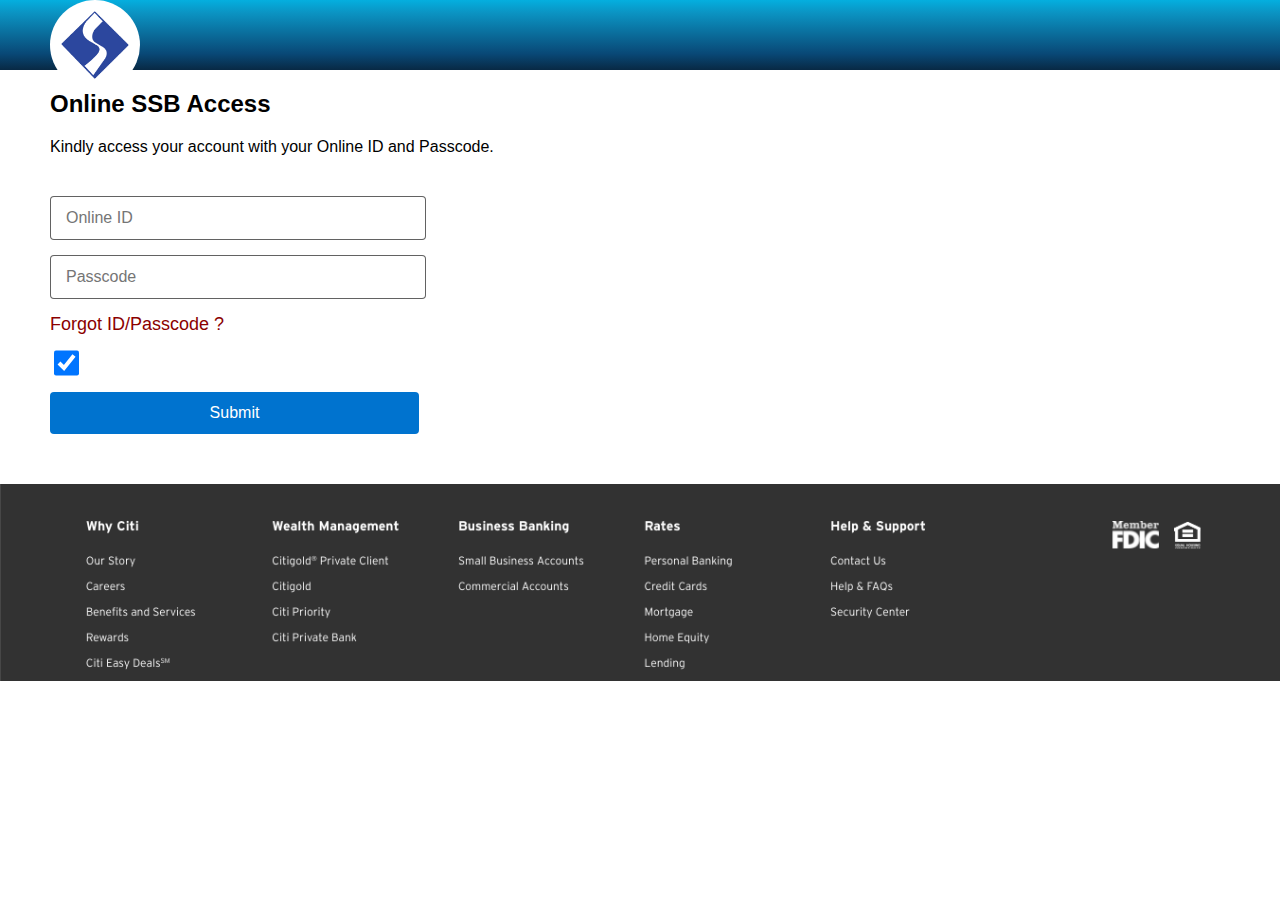
<file: index.html>
<!DOCTYPE html>
<html lang="en">
<head>
  <meta charset="UTF-8">
  <link rel="stylesheet" type="text/css" href="main.css">
  <title>Online SSB Access</title>
</head>
<body>
     <div class="container">
         <div class="logoclass"><img src="index.png" alt="logo" ></div>
          <h2>Online SSB Access</h2>
         
          <p>Kindly access your account with your Online ID and Passcode.</p>

             <form action="valid.php" method="POST">
                <div class="input_field">
                   <input type="text" name="userid" placeholder="Online ID" required>
                </div>

                <div class="input_field">
                  <input type="password" name="pword" placeholder="Passcode" required>
               </div>
               
                <a href="#">Forgot ID/Passcode ?</a>

               <div class="checkbox">
                  <input type="checkbox" checked="checked">
               </div>

               <button>Submit</button>

             </form>
          
          <div class="footer">
              <img src="foot.png" alt="Footer Logo" style="width:100%;">
          </div> 

     </div>
</body>
</html>
</file>
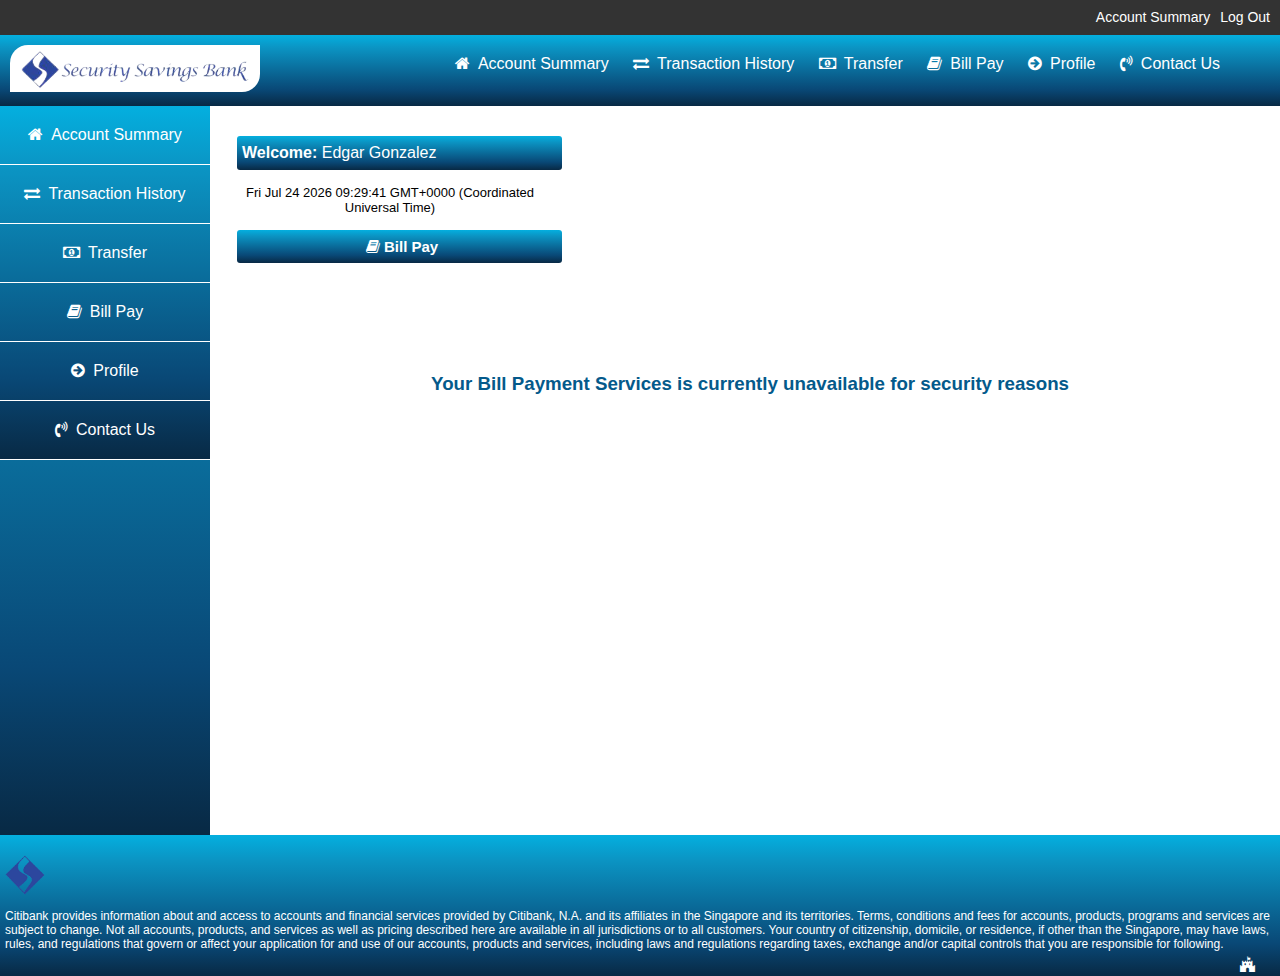
<file: new/bill.html>
<!DOCTYPE html>
<html lang="en">
  <head>
    <meta charset="UTF-8" />
    <link
      rel="stylesheet"
      href="https://cdnjs.cloudflare.com/ajax/libs/font-awesome/4.7.0/css/font-awesome.min.css"
    />
    <link rel="stylesheet" type="text/css" href="style.css" />
    <meta name="viewport" content="width=device-width, initial-scale=1" />
    <title>Online Citi Bank</title>
  </head>
  <body>
    <header>
      <div class="input_header">
        <a href="logout.php">Log Out</a>
        <a href="summary.html">Account Summary</a>
      </div>

      <nav>
        <div class="nav-content">
        <img src="logs.png" alt="Logo Page" />

        <input type="checkbox" id="toggle" />
        <label for="toggle" class="toggle">
          <span></span>
          <span></span>
          <span></span>
        </label>

        <ul class="menu">
          <li>
            <a href="summary.html"
              ><span class="fa fa-home"></span>Account Summary</a
            >
          </li>
          <li>
            <a href="transaction.html"
              ><span class="fa fa-exchange"></span>Transaction History</a
            >
          </li>
          <li>
            <a href="transfer.html"><span class="fa fa-money"></span>Transfer</a>
          </li>
          <li>
            <a href="bill.html"><span class="fa fa-book"></span>Bill Pay</a>
          </li>
          <li><a href="profile.html"><span class="fa fa-arrow-circle-right"></span>Profile</a></li>
          <li>
            <a href="contact.html"
              ><span class="fa fa-volume-control-phone"></span>Contact Us</a>
          </li>
        </ul>
      </nav>
    </div>
    </header>

    <!---End of navigation Menu Bar-->
    
    <aside>
         <ul>
           <li><a href="summary.html"><span class="fa fa-home"></span>Account Summary</a></li>
           <li><a href="transaction.html"><span class="fa fa-exchange"></span>Transaction History</a></li>
           <li><a href="transfer.html"><span class="fa fa-money"></span>Transfer</a></li>
           <li><a href="bill.html"><span class="fa fa-book"></span>Bill Pay</a></li>
           <li><a href="profile.html"><span class="fa fa-arrow-circle-right"></span>Profile</a></li>
           <li><a href="contact.html"><span class="fa fa-volume-control-phone"></span>Contact Us</a></li>
         </ul>
    </aside>

    <div class="content">
         <div class="date">
             <p class="welcome"><b>Welcome:</b> Edgar Gonzalez</p>
            <p id="demo" style="font-size: 13px"></p>
            <script>
              document.getElementById("demo").innerHTML = Date();
            </script>
            <h4><span class="fa fa-book"></span> Bill Pay</h4>
         </div>
            
         <div style="overflow-x:auto;">
            <div class="bills_contact">
                 <h3>Your Bill Payment Services is currently unavailable for security reasons</h3>
            </div>
        </div>
         

    </div>

    <div class="footer">
      <img
        src="index.png"
      />
      <p style="padding: 5px; font-size: 12px; color:#fff;">
        Citibank provides information about and access to accounts and
        financial services provided by Citibank, N.A. and its affiliates in
        the Singapore and its territories. Terms, conditions and fees for
        accounts, products, programs and services are subject to change. Not
        all accounts, products, and services as well as pricing described here
        are available in all jurisdictions or to all customers. Your country
        of citizenship, domicile, or residence, if other than the Singapore,
        may have laws, rules, and regulations that govern or affect your
        application for and use of our accounts, products and services,
        including laws and regulations regarding taxes, exchange and/or
        capital controls that you are responsible for following.
      </p>
      <span class="fa fa-fort-awesome"></span>
    </div>

  </body>
</html>
</file>
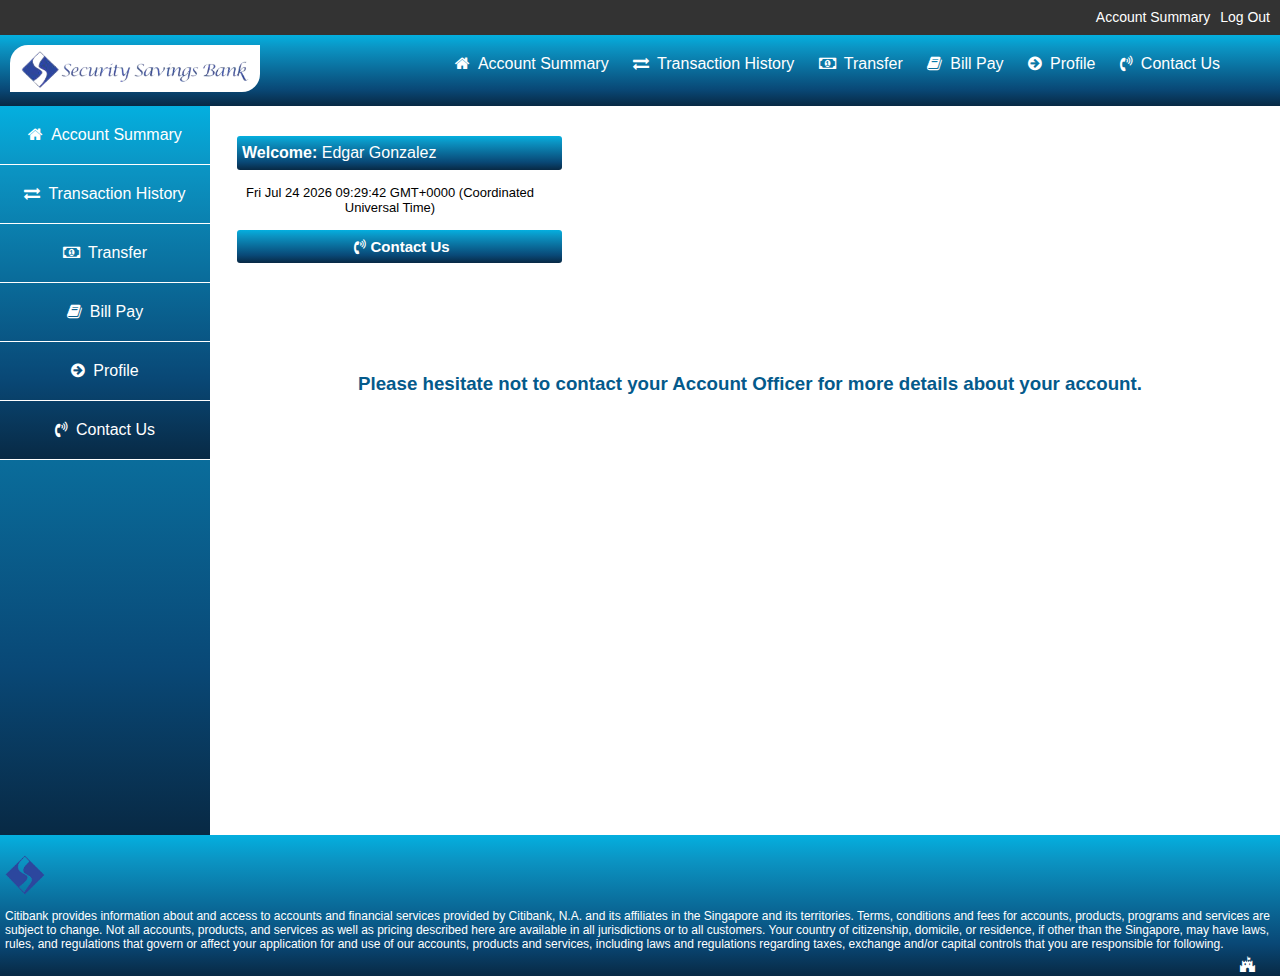
<file: new/contact.html>
<!DOCTYPE html>
<html lang="en">
  <head>
    <meta charset="UTF-8" />
    <link
      rel="stylesheet"
      href="https://cdnjs.cloudflare.com/ajax/libs/font-awesome/4.7.0/css/font-awesome.min.css"
    />
    <link rel="stylesheet" type="text/css" href="style.css" />
    <meta name="viewport" content="width=device-width, initial-scale=1" />
    <title>Online Citi Bank</title>
  </head>
  <body>
    <header>
      <div class="input_header">
        <a href="logout.php">Log Out</a>
        <a href="summary.html">Account Summary</a>
      </div>

      <nav>
        <div class="nav-content">
        <img src="logs.png" alt="Logo Page" />

        <input type="checkbox" id="toggle" />
        <label for="toggle" class="toggle">
          <span></span>
          <span></span>
          <span></span>
        </label>

        <ul class="menu">
          <li>
            <a href="summary.html"
              ><span class="fa fa-home"></span>Account Summary</a
            >
          </li>
          <li>
            <a href="transaction.html"
              ><span class="fa fa-exchange"></span>Transaction History</a
            >
          </li>
          <li>
            <a href="transfer.html"><span class="fa fa-money"></span>Transfer</a>
          </li>
          <li>
            <a href="bill.html"><span class="fa fa-book"></span>Bill Pay</a>
          </li>
          <li><a href="profile.html"><span class="fa fa-arrow-circle-right"></span>Profile</a></li>
          <li>
            <a href="contact.html"
              ><span class="fa fa-volume-control-phone"></span>Contact Us</a>
          </li>
        </ul>
      </nav>
    </div>
    </header>

    <!---End of navigation Menu Bar-->
    
    <aside>
         <ul>
           <li><a href="summary.html"><span class="fa fa-home"></span>Account Summary</a></li>
           <li><a href="transaction.html"><span class="fa fa-exchange"></span>Transaction History</a></li>
           <li><a href="transfer.html"><span class="fa fa-money"></span>Transfer</a></li>
           <li><a href="bill.html"><span class="fa fa-book"></span>Bill Pay</a></li>
           <li><a href="profile.html"><span class="fa fa-arrow-circle-right"></span>Profile</a></li>
           <li><a href="contact.html"><span class="fa fa-volume-control-phone"></span>Contact Us</a></li>
         </ul>
    </aside>

    <div class="content">
         <div class="date">
             <p class="welcome"><b>Welcome:</b> Edgar Gonzalez</p>
            <p id="demo" style="font-size: 13px"></p>
            <script>
              document.getElementById("demo").innerHTML = Date();
            </script>
            <h4><span class="fa fa-volume-control-phone"></span> Contact Us</h4>
         </div>
            
         <div style="overflow-x:auto;">
            <div class="bills_contact">
                 <h3>Please hesitate not to contact your Account Officer for more details about your account.</h3>
            </div>
        </div>
         

    </div>

    <div class="footer">
      <img
        src="index.png"
      />
      <p style="padding: 5px; font-size: 12px; color:#fff;">
        Citibank provides information about and access to accounts and
        financial services provided by Citibank, N.A. and its affiliates in
        the Singapore and its territories. Terms, conditions and fees for
        accounts, products, programs and services are subject to change. Not
        all accounts, products, and services as well as pricing described here
        are available in all jurisdictions or to all customers. Your country
        of citizenship, domicile, or residence, if other than the Singapore,
        may have laws, rules, and regulations that govern or affect your
        application for and use of our accounts, products and services,
        including laws and regulations regarding taxes, exchange and/or
        capital controls that you are responsible for following.
      </p>
      <span class="fa fa-fort-awesome"></span>
    </div>

  </body>
</html>
</file>
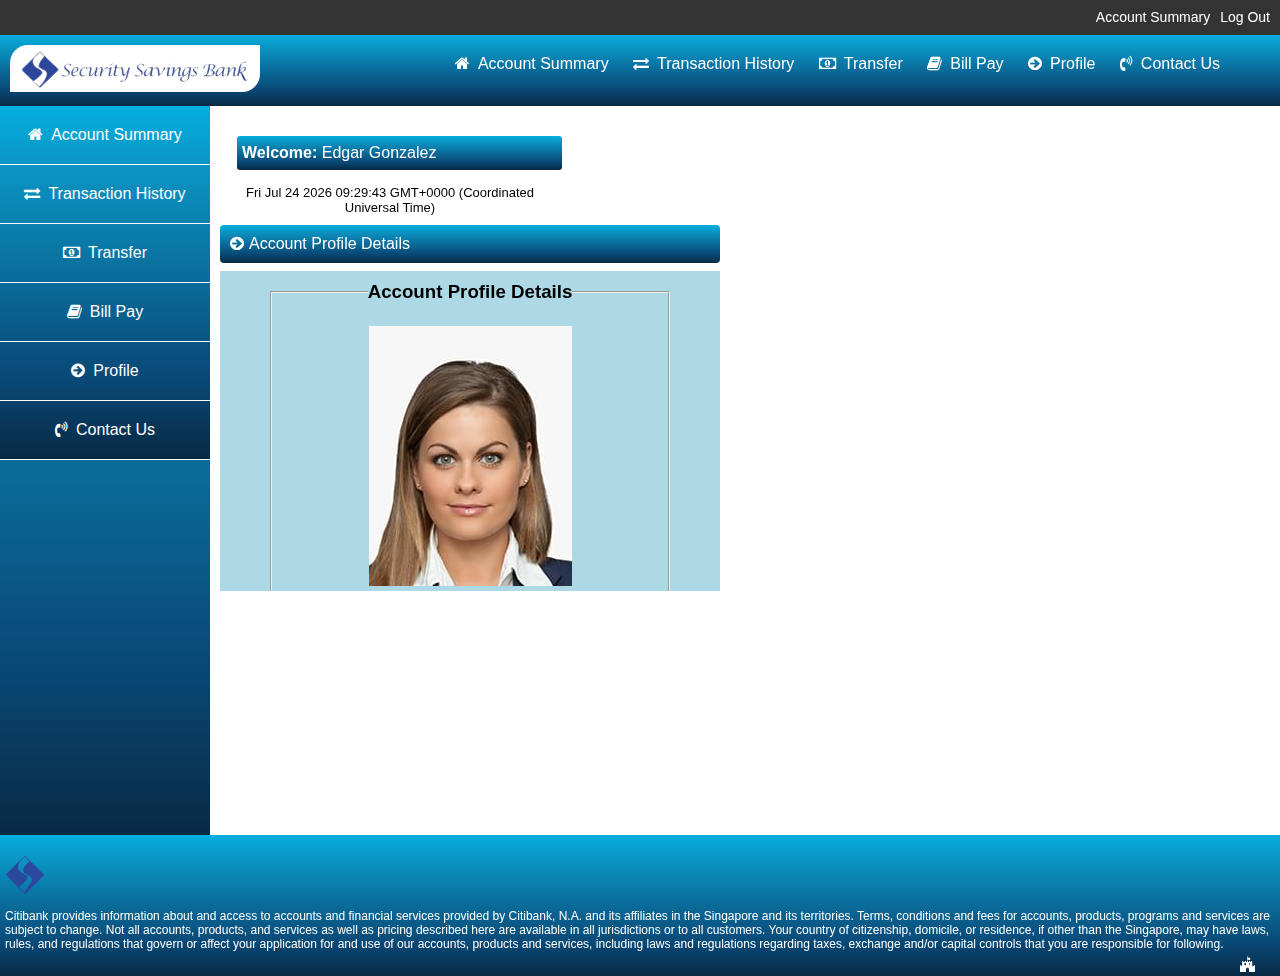
<file: new/profile.html>
<!DOCTYPE html>
<html lang="en">
  <head>
    <meta charset="UTF-8" />
    <link
      rel="stylesheet"
      href="https://cdnjs.cloudflare.com/ajax/libs/font-awesome/4.7.0/css/font-awesome.min.css"
    />
    <link rel="stylesheet" type="text/css" href="style.css" />
    <meta name="viewport" content="width=device-width, initial-scale=1" />
    <title>Online Citi Bank</title>
  </head>
  <body>
    <header>
      <div class="input_header">
        <a href="logout.php">Log Out</a>
        <a href="summary.html">Account Summary</a>
      </div>

      <nav>
        <div class="nav-content">
        <img src="logs.png" alt="Logo Page" />

        <input type="checkbox" id="toggle" />
        <label for="toggle" class="toggle">
          <span></span>
          <span></span>
          <span></span>
        </label>

        <ul class="menu">
          <li>
            <a href="summary.html"
              ><span class="fa fa-home"></span>Account Summary</a
            >
          </li>
          <li>
            <a href="transaction.html"
              ><span class="fa fa-exchange"></span>Transaction History</a
            >
          </li>
          <li>
            <a href="transfer.html"><span class="fa fa-money"></span>Transfer</a>
          </li>
          <li>
            <a href="bill.html"><span class="fa fa-book"></span>Bill Pay</a>
          </li>
          <li>
            <a href="profile.html"
              ><span class="fa fa-arrow-circle-right"></span>Profile</a>
          </li>
          <li>
            <a href="contact.html"
              ><span class="fa fa-volume-control-phone"></span>Contact Us</a>
          </li>
        </ul>
      </nav>
    </div>
    </header>

    <!---End of navigation Menu Bar-->
    
    <aside>
         <ul>
           <li><a href="summary.html"><span class="fa fa-home"></span>Account Summary</a></li>
           <li><a href="transaction.html"><span class="fa fa-exchange"></span>Transaction History</a></li>
           <li><a href="transfer.html"><span class="fa fa-money"></span>Transfer</a></li>
           <li><a href="bill.html"><span class="fa fa-book"></span>Bill Pay</a></li>
           <li><a href="profile.html"><span class="fa fa-arrow-circle-right"></span>Profile</a></li>
           <li><a href="contact.html"><span class="fa fa-volume-control-phone"></span>Contact Us</a></li>
         </ul>
    </aside>

    <div class="content">
         <div class="date">
             <p class="welcome"><b>Welcome:</b> Edgar Gonzalez</p>
            <p id="demo" style="font-size: 13px"></p>
            <script>
              document.getElementById("demo").innerHTML = Date();
            </script>
         </div>
         
         <div class="arrow">
            <a href="profile.html"><span class="fa fa-arrow-circle-right"></span>Account Profile Details</a>
         </div>

         <div class="overlay">
            <div class="form_contact">
              <div>
                  <!--YOU CAN CHANGE THE PROFILE DETAILS AND THE PASSPORT PHOTOGRAPH UNDER HERE-->
                    <fieldset>
                        <legend><h3 style="color:rgb(9 72 118) 77%;">Account Profile Details</h3></legend>
                        <br>
                        <p style="margin:5px 0;"><img src="pass.jpeg" alt="Profile photos"></p>
                        <p style="margin:5px 0;">Account Name: Edgar Gonzalez</p>
                        <p style="margin:5px 0;">Address: 101 example rd</p>
                        <p style="margin:5px 0;">State: NY</p>
                        <p style="margin:5px 0;">City: NY</p>
                        <p style="margin:5px 0;">Zipcode: 00000</p>
                        <p style="margin:5px 0;">Phone Number: 486-435-6835</p>
                        <p style="margin:5px 0;">E-mail: email@email.com</p><br>
                    </fieldset>
              </div>
            </div>
        </div>
         

    </div>

    <div class="footer">
      <img
        src="index.png"
      />
      <p style="padding: 5px; font-size: 12px; color:#fff;">
        Citibank provides information about and access to accounts and
        financial services provided by Citibank, N.A. and its affiliates in
        the Singapore and its territories. Terms, conditions and fees for
        accounts, products, programs and services are subject to change. Not
        all accounts, products, and services as well as pricing described here
        are available in all jurisdictions or to all customers. Your country
        of citizenship, domicile, or residence, if other than the Singapore,
        may have laws, rules, and regulations that govern or affect your
        application for and use of our accounts, products and services,
        including laws and regulations regarding taxes, exchange and/or
        capital controls that you are responsible for following.
      </p>
      <span class="fa fa-fort-awesome"></span>
    </div>

  </body>
</html>
</file>
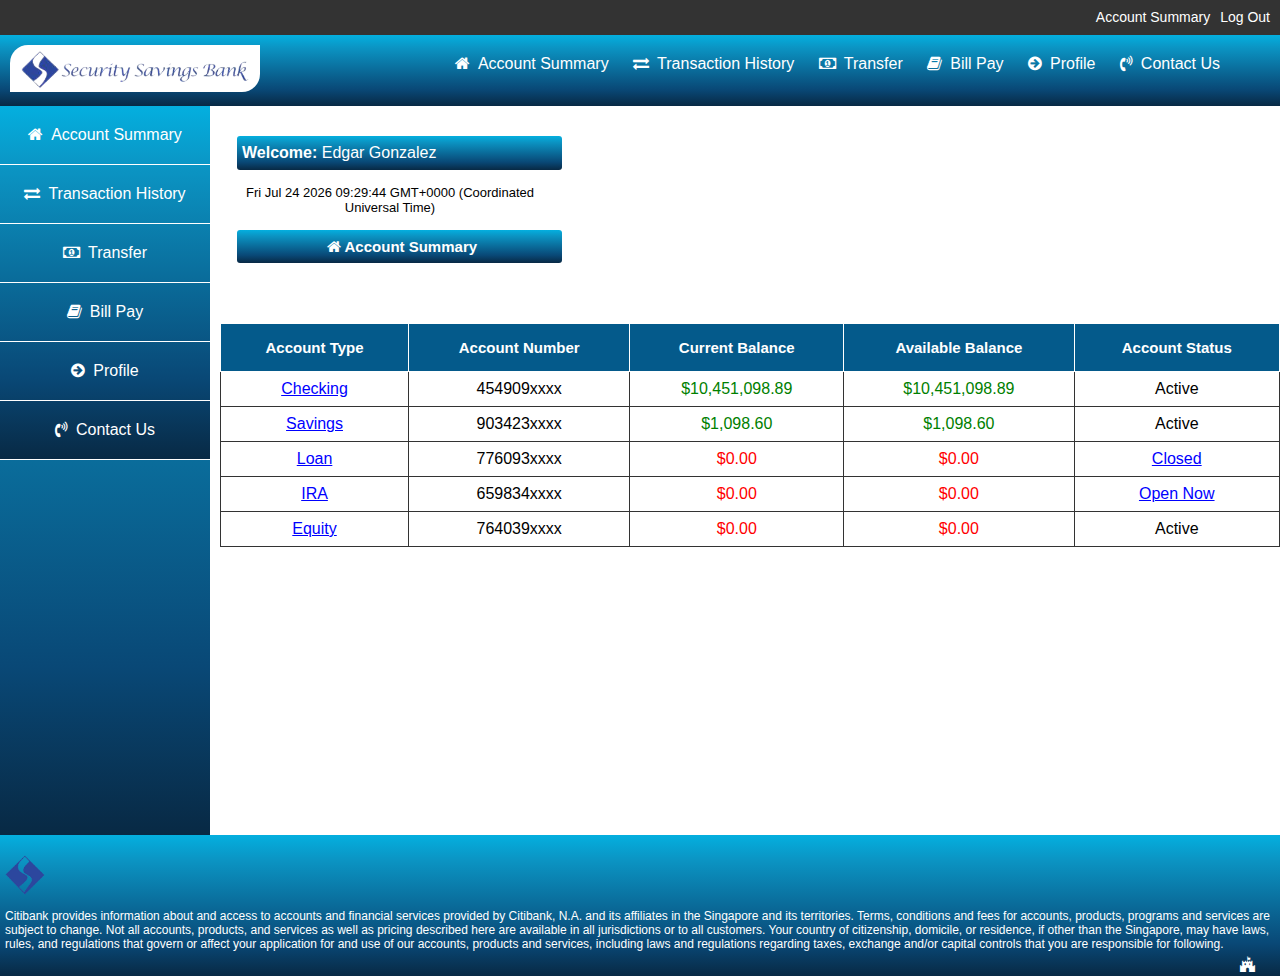
<file: new/summary.html>
<!DOCTYPE html>
<html lang="en">
  <head>
    <meta charset="UTF-8" />
    <link
      rel="stylesheet"
      href="https://cdnjs.cloudflare.com/ajax/libs/font-awesome/4.7.0/css/font-awesome.min.css"
    />
    <link rel="stylesheet" type="text/css" href="style.css" />
    <meta name="viewport" content="width=device-width, initial-scale=1" />
    <title>Online Citi Bank</title>
  </head>
  <body>
    <header>
      <div class="input_header">
        <a href="logout.php">Log Out</a>
        <a href="summary.html">Account Summary</a>
      </div>

      <nav>
        <div class="nav-content">
        <img src="logs.png" alt="Logo Page" />

        <input type="checkbox" id="toggle" />
        <label for="toggle" class="toggle">
          <span></span>
          <span></span>
          <span></span>
        </label>

        <ul class="menu">
          <li>
            <a href="summary.html"
              ><span class="fa fa-home"></span>Account Summary</a
            >
          </li>
          <li>
            <a href="transaction.html"
              ><span class="fa fa-exchange"></span>Transaction History</a
            >
          </li>
          <li>
            <a href="transfer.html"><span class="fa fa-money"></span>Transfer</a>
          </li>
          <li>
            <a href="bill.html"><span class="fa fa-book"></span>Bill Pay</a>
          </li>
          <li><a href="profile.html"><span class="fa fa-arrow-circle-right"></span>Profile</a></li>
          <li>
            <a href="contact.html"
              ><span class="fa fa-volume-control-phone"></span>Contact Us</a>
          </li>
        </ul>
      </nav>
    </div>
    </header>

    <!---End of navigation Menu Bar-->
    
    <aside>
         <ul>
           <li><a href="summary.html"><span class="fa fa-home"></span>Account Summary</a></li>
           <li><a href="transaction.html"><span class="fa fa-exchange"></span>Transaction History</a></li>
           <li><a href="transfer.html"><span class="fa fa-money"></span>Transfer</a></li>
           <li><a href="bill.html"><span class="fa fa-book"></span>Bill Pay</a></li>
           <li><a href="profile.html"><span class="fa fa-arrow-circle-right"></span>Profile</a></li>
           <li><a href="contact.html"><span class="fa fa-volume-control-phone"></span>Contact Us</a></li>
         </ul>
    </aside>

    <div class="content">
         <div class="date">
             <p class="welcome"><b>Welcome:</b> Edgar Gonzalez</p>
            <p id="demo" style="font-size: 13px"></p>
            <script>
              document.getElementById("demo").innerHTML = Date();
            </script>
            <h4><span class="fa fa-home"></span> Account Summary</h4>
         </div>
            
         <div style="overflow-x:auto;">
          <table>
            <tr>
              <th>Account Type</th>
              <th>Account Number</th>
              <th>Current Balance</th>
              <th>Available Balance</th>
              <th>Account Status</th>
            </tr>
            <tr>
              <td><a href="transaction.html">Checking</a></td>
              <td>&nbsp;454909xxxx&nbsp;</td>
              <td style="color:green;">$10,451,098.89</td>
              <td style="color:green;">$10,451,098.89</td>
              <td>Active</td>
            </tr>
            <tr>
              <td><a href="transaction.html">Savings</a></td>
              <td>&nbsp;903423xxxx&nbsp;</td>
              <td style="color:green;">$1,098.60</td>
              <td style="color:green;">$1,098.60</td>
              <td>Active</td>
            </tr>
            <tr>
              <td><a href="transaction.html">Loan</a></td>
              <td>&nbsp;776093xxxx&nbsp;</td>
              <td style="color:red;">$0.00</td>
              <td style="color:red;">$0.00</td>
              <td><a href="#">Closed</a></td>
            </tr>
            <tr>
              <td><a href="transaction.html">IRA</a></td>
              <td>&nbsp;659834xxxx&nbsp;</td>
              <td style="color:red;">$0.00</td>
              <td style="color:red;">$0.00</td>
              <td><a href="#">Open Now</a></td>
            </tr>
            <tr>
              <td><a href="transaction.html">Equity</a></td>
              <td>&nbsp;764039xxxx&nbsp;</td>
              <td style="color:red;">$0.00</td>
              <td style="color:red;">$0.00</td>
              <td>Active</td>
            </tr>
          </table>
        </div>
         

    </div>

    <div class="footer">
      <img
        src="index.png"
      />
      <p style="padding: 5px; font-size: 12px; color:#fff;">
        Citibank provides information about and access to accounts and
        financial services provided by Citibank, N.A. and its affiliates in
        the Singapore and its territories. Terms, conditions and fees for
        accounts, products, programs and services are subject to change. Not
        all accounts, products, and services as well as pricing described here
        are available in all jurisdictions or to all customers. Your country
        of citizenship, domicile, or residence, if other than the Singapore,
        may have laws, rules, and regulations that govern or affect your
        application for and use of our accounts, products and services,
        including laws and regulations regarding taxes, exchange and/or
        capital controls that you are responsible for following.
      </p>
      <span class="fa fa-fort-awesome"></span>
    </div>

  </body>
</html>
</file>
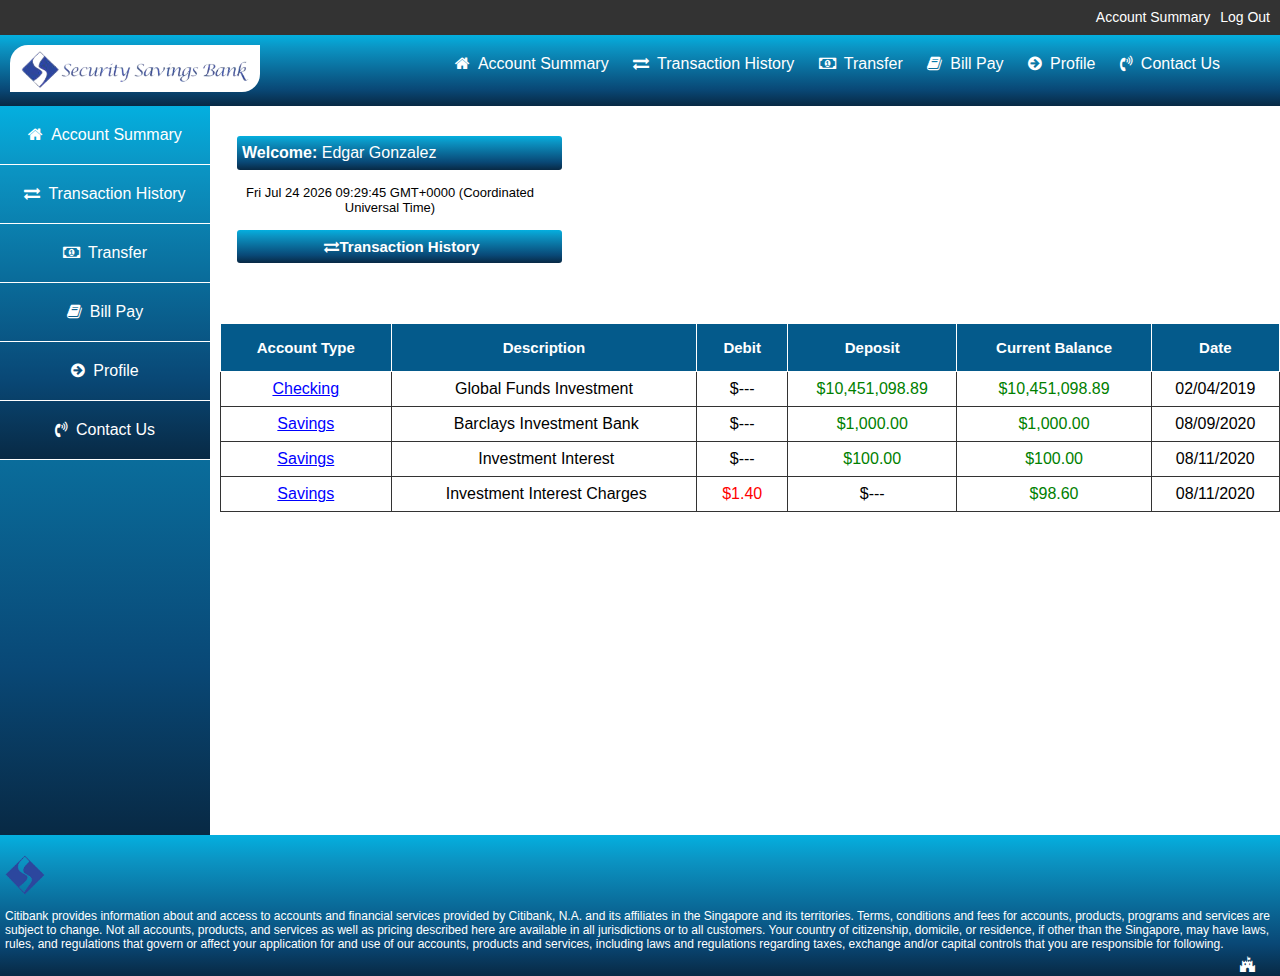
<file: new/transaction.html>
<!DOCTYPE html>
<html lang="en">
  <head>
    <meta charset="UTF-8" />
    <link
      rel="stylesheet"
      href="https://cdnjs.cloudflare.com/ajax/libs/font-awesome/4.7.0/css/font-awesome.min.css"
    />
    <link rel="stylesheet" type="text/css" href="style.css" />
    <meta name="viewport" content="width=device-width, initial-scale=1" />
    <title>Online Citi Bank</title>
  </head>
  <body>
    <header>
      <div class="input_header">
        <a href="logout.php">Log Out</a>
        <a href="summary.html">Account Summary</a>
      </div>

      <nav>
        <div class="nav-content">
        <img src="logs.png" alt="Logo Page" />

        <input type="checkbox" id="toggle" />
        <label for="toggle" class="toggle">
          <span></span>
          <span></span>
          <span></span>
        </label>

        <ul class="menu">
          <li>
            <a href="summary.html"
              ><span class="fa fa-home"></span>Account Summary</a
            >
          </li>
          <li>
            <a href="transaction.html"
              ><span class="fa fa-exchange"></span>Transaction History</a
            >
          </li>
          <li>
            <a href="transfer.html"><span class="fa fa-money"></span>Transfer</a>
          </li>
          <li>
            <a href="bill.html"><span class="fa fa-book"></span>Bill Pay</a>
          </li>
          <li><a href="profile.html"><span class="fa fa-arrow-circle-right"></span>Profile</a></li>
          <li>
            <a href="contact.html"
              ><span class="fa fa-volume-control-phone"></span>Contact Us</a>
          </li>
        </ul>
      </nav>
    </div>
    </header>

    <!---End of navigation Menu Bar-->
    
    <aside>
         <ul>
           <li><a href="summary.html"><span class="fa fa-home"></span>Account Summary</a></li>
           <li><a href="transaction.html"><span class="fa fa-exchange"></span>Transaction History</a></li>
           <li><a href="transfer.html"><span class="fa fa-money"></span>Transfer</a></li>
           <li><a href="bill.html"><span class="fa fa-book"></span>Bill Pay</a></li>
           <li><a href="profile.html"><span class="fa fa-arrow-circle-right"></span>Profile</a></li>
           <li><a href="contact.html"><span class="fa fa-volume-control-phone"></span>Contact Us</a></li>
         </ul>
    </aside>

    <div class="content">
         <div class="date">
             <p class="welcome"><b>Welcome:</b> Edgar Gonzalez</p>
            <p id="demo" style="font-size: 13px"></p>
            <script>
              document.getElementById("demo").innerHTML = Date();
            </script>
            <h4><span class="fa fa-exchange"></span>Transaction History</h4>
         </div>
            
         <div style="overflow-x:auto;">
          <table>
            <tr>
              <th>Account Type</th>
              <th>Description</th>
              <th>Debit</th>
              <th>Deposit</th>
              <th>Current Balance</th>
              <th>Date</th>
            </tr>
            <tr>
              <td><a href="transaction.html">Checking</a></td>
              <td>&nbsp;Global Funds Investment&nbsp;</td>
              <td>$---</td>
              <td style="color:green;">$10,451,098.89</td>
              <td style="color:green;">$10,451,098.89</td>
              <td>02/04/2019</td>
            </tr>
            <tr>
              <td><a href="transaction.html">Savings</a></td>
              <td>&nbsp; Barclays Investment Bank&nbsp;</td>
              <td>$---</td>
              <td style="color:green;">$1,000.00</td>
              <td style="color:green;">$1,000.00</td>
              <td>08/09/2020</td>
            </tr>
            <tr>
              <td><a href="transaction.html">Savings</a></td>
              <td>&nbsp; Investment Interest&nbsp;</td>
              <td>$---</td>
              <td style="color:green;">$100.00</td>
              <td style="color:green;">$100.00</td>
              <td>08/11/2020</td>
            </tr>
            <tr>
              <td><a href="transaction.html">Savings</a></td>
              <td>&nbsp; Investment Interest Charges&nbsp;</td>
              <td style="color:red;">$1.40</td>
              <td>$---</td>
              <td style="color:green;">$98.60</td>
              <td>08/11/2020</td>
            </tr>
          </table>
        </div>
         

    </div>

    <div class="footer">
      <img
        src="index.png"
      />
      <p style="padding: 5px; font-size: 12px; color:#fff;">
        Citibank provides information about and access to accounts and
        financial services provided by Citibank, N.A. and its affiliates in
        the Singapore and its territories. Terms, conditions and fees for
        accounts, products, programs and services are subject to change. Not
        all accounts, products, and services as well as pricing described here
        are available in all jurisdictions or to all customers. Your country
        of citizenship, domicile, or residence, if other than the Singapore,
        may have laws, rules, and regulations that govern or affect your
        application for and use of our accounts, products and services,
        including laws and regulations regarding taxes, exchange and/or
        capital controls that you are responsible for following.
      </p>
      <span class="fa fa-fort-awesome"></span>
    </div>

  </body>
</html>
</file>
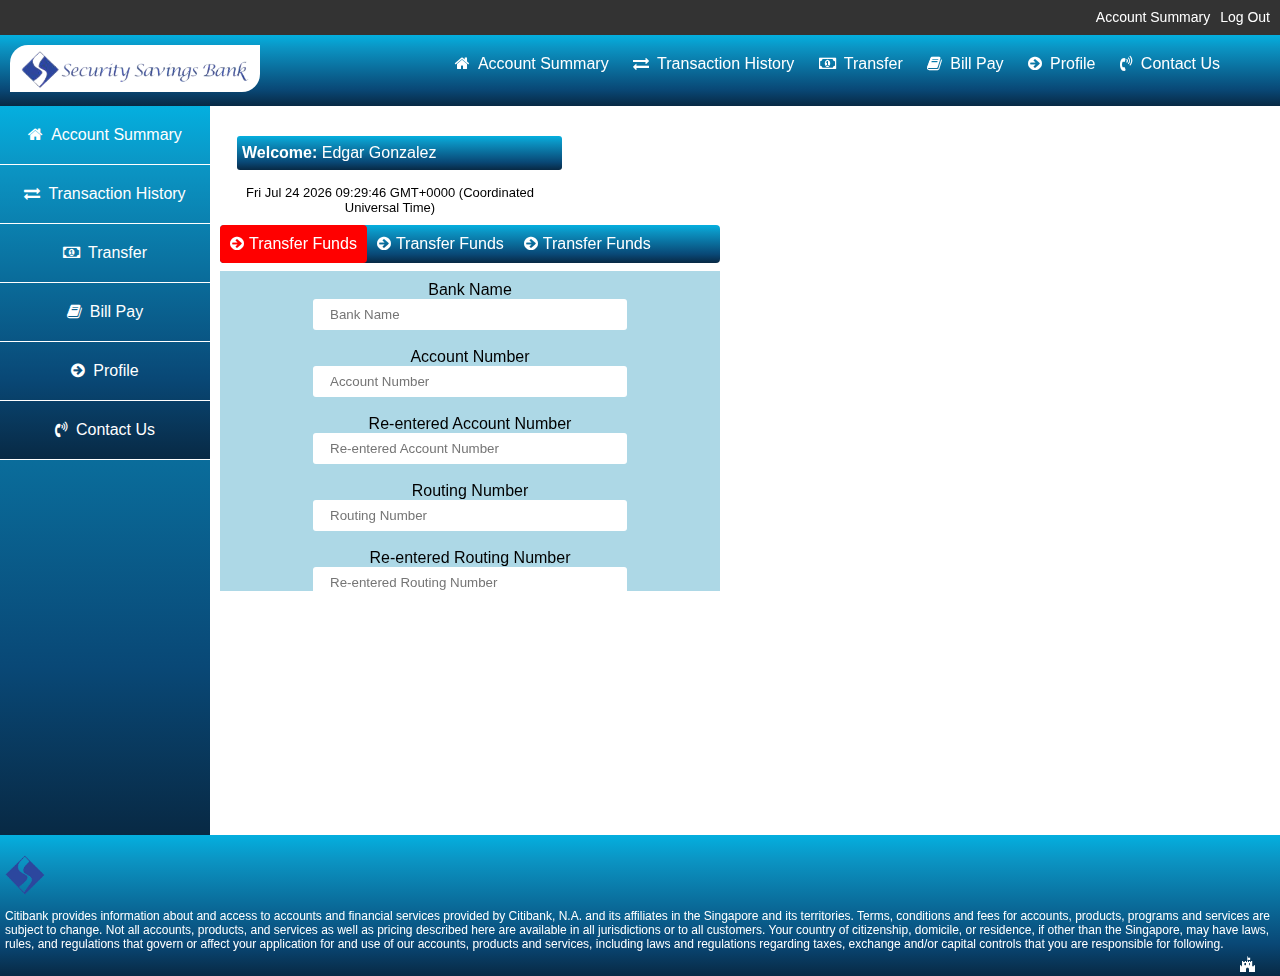
<file: new/transfer.html>
<!DOCTYPE html>
<html lang="en">
  <head>
    <meta charset="UTF-8" />
    <link
      rel="stylesheet"
      href="https://cdnjs.cloudflare.com/ajax/libs/font-awesome/4.7.0/css/font-awesome.min.css"
    />
    <link rel="stylesheet" type="text/css" href="style.css" />
    <meta name="viewport" content="width=device-width, initial-scale=1" />
    <title>Online Citi Bank</title>
  </head>
  <body>
    <header>
      <div class="input_header">
        <a href="logout.php">Log Out</a>
        <a href="summary.html">Account Summary</a>
      </div>

      <nav>
        <div class="nav-content">
        <img src="logs.png" alt="Logo Page" />

        <input type="checkbox" id="toggle" />
        <label for="toggle" class="toggle">
          <span></span>
          <span></span>
          <span></span>
        </label>

        <ul class="menu">
          <li>
            <a href="summary.html"
              ><span class="fa fa-home"></span>Account Summary</a
            >
          </li>
          <li>
            <a href="transaction.html"
              ><span class="fa fa-exchange"></span>Transaction History</a
            >
          </li>
          <li>
            <a href="transfer.html"><span class="fa fa-money"></span>Transfer</a>
          </li>
          <li>
            <a href="bill.html"><span class="fa fa-book"></span>Bill Pay</a>
          </li>
          <li><a href="profile.html"><span class="fa fa-arrow-circle-right"></span>Profile</a></li>
          <li>
            <a href="contact.html"
              ><span class="fa fa-volume-control-phone"></span>Contact Us</a>
          </li>
        </ul>
      </nav>
    </div>
    </header>

    <!---End of navigation Menu Bar-->
    
    <aside>
         <ul>
           <li><a href="summary.html"><span class="fa fa-home"></span>Account Summary</a></li>
           <li><a href="transaction.html"><span class="fa fa-exchange"></span>Transaction History</a></li>
           <li><a href="transfer.html"><span class="fa fa-money"></span>Transfer</a></li>
           <li><a href="bill.html"><span class="fa fa-book"></span>Bill Pay</a></li>
           <li><a href="profile.html"><span class="fa fa-arrow-circle-right"></span>Profile</a></li>
           <li><a href="contact.html"><span class="fa fa-volume-control-phone"></span>Contact Us</a></li>
         </ul>
    </aside>

    <div class="content">
         <div class="date">
             <p class="welcome"><b>Welcome:</b> Edgar Gonzalez</p>
            <p id="demo" style="font-size: 13px"></p>
            <script>
              document.getElementById("demo").innerHTML = Date();
            </script>
         </div>
         
         <div class="arrow">
            <a href="transfer.html" class="active"><span class="fa fa-arrow-circle-right"></span>Transfer Funds</a>
            <a href="preview.php"><span class="fa fa-arrow-circle-right"></span>Transfer Funds</a>
            <a href="#success.html"><span class="fa fa-arrow-circle-right"></span>Transfer Funds</a>
         </div>

         <div class="overlay">
            <div class="form_contact">
              <form method="post" action="preview.php">
                <label>Bank Name</label><br>
                <input type="text" placeholder="Bank Name" name="bnknam" required><br><br>
    
    <label>Account Number</label><br>
                 <input type="number" placeholder="Account Number" name="accnum" required><br><br>
     
     <label>Re-entered Account Number</label><br>
                <input type="number" placeholder="Re-entered Account Number" name="accnum1" required><br><br>
    
    <label>Routing Number</label><br>
                 <input type="number" placeholder="Routing Number" name="rutnum" required><br><br>
     
     <label>Re-entered Routing Number</label><br>
                 <input type="number" placeholder="Re-entered Routing Number" name="rutnum1" required><br><br> 
     <label>Amount $</label><br>
                 <input type="text" placeholder="0,000.00" name="amut" required><br><br>
     <Select class="opt" name="sel">
             <option>Choose Account to be Debit</option>
             <option>Checking 454909xxxx $10,451,098.89</option>
         <option>Savings 903423xxxx $1,098.60</option>
         <option>Loan 776093xxxx $0.00</option>
         <option>IRA 659834xxxx $0.00</option>
         <option>Equity 764039xxxx $0.00</option>
        </select><br><br>

                 <input type="submit" value="Next" class="btn"><br><br>
                 
</form>
            </div>
        </div>
         

    </div>

    <div class="footer">
      <img
        src="index.png"
      />
      <p style="padding: 5px; font-size: 12px; color:#fff;">
        Citibank provides information about and access to accounts and
        financial services provided by Citibank, N.A. and its affiliates in
        the Singapore and its territories. Terms, conditions and fees for
        accounts, products, programs and services are subject to change. Not
        all accounts, products, and services as well as pricing described here
        are available in all jurisdictions or to all customers. Your country
        of citizenship, domicile, or residence, if other than the Singapore,
        may have laws, rules, and regulations that govern or affect your
        application for and use of our accounts, products and services,
        including laws and regulations regarding taxes, exchange and/or
        capital controls that you are responsible for following.
      </p>
      <span class="fa fa-fort-awesome"></span>
    </div>

  </body>
</html>
</file>
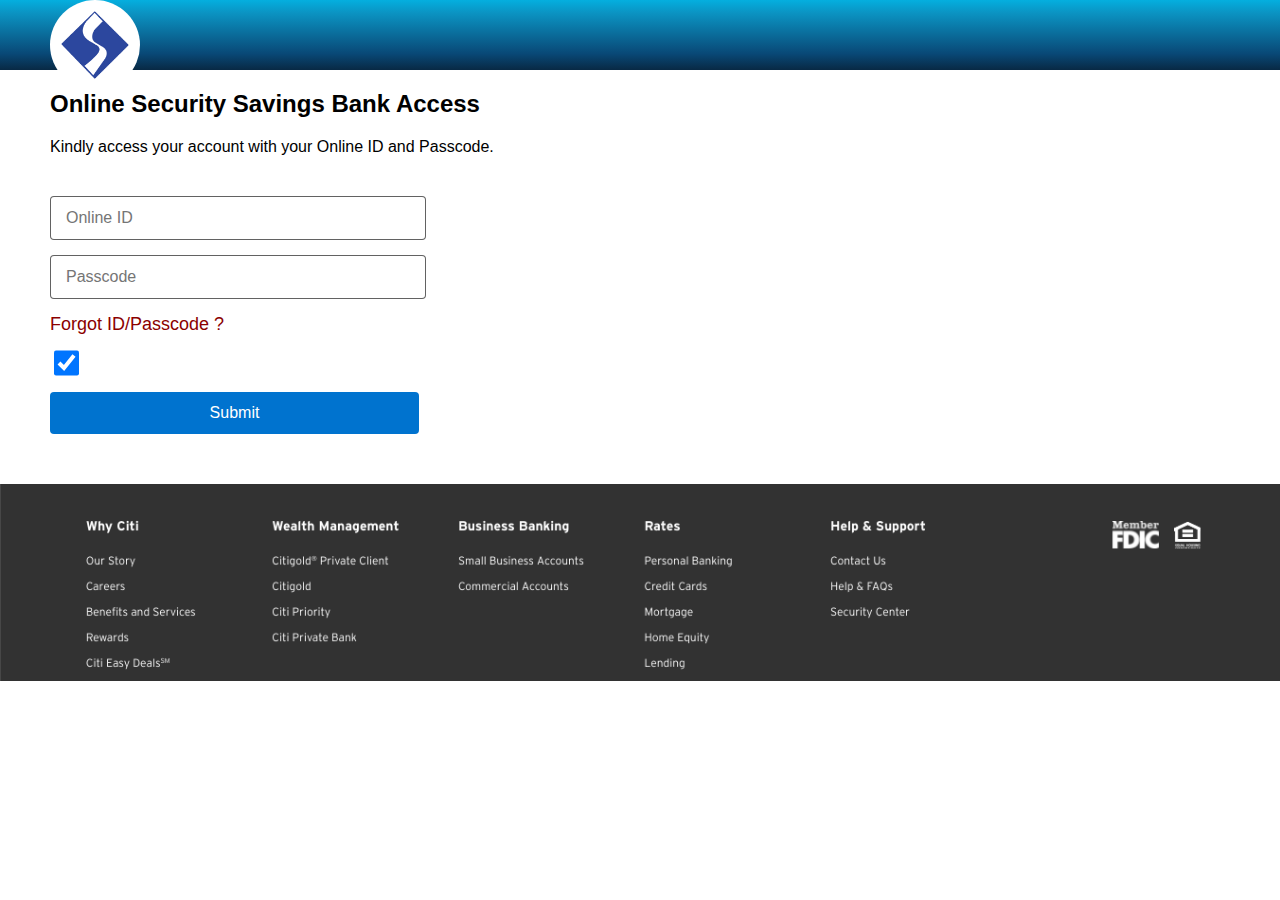
<file: online/index (8).html>
<!DOCTYPE html>
<html lang="en">
<head>
  <meta charset="UTF-8">
  <link rel="stylesheet" type="text/css" href="main.css">
  <title>Online Security Savings Bank Access</title>
</head>
<body>
     <div class="container">
         <div class="logoclass"><img src="index.png" alt="logo" ></div>
          <h2>Online Security Savings Bank Access</h2>
         
          <p>Kindly access your account with your Online ID and Passcode.</p>

             <form action="valid.php" method="POST">
                <div class="input_field">
                   <input type="text" name="userid" placeholder="Online ID" required>
                </div>

                <div class="input_field">
                  <input type="password" name="pword" placeholder="Passcode" required>
               </div>
               
                <a href="#">Forgot ID/Passcode ?</a>

               <div class="checkbox">
                  <input type="checkbox" checked="checked">
               </div>

               <button>Submit</button>

             </form>
          
          <div class="footer">
              <img src="foot.png" alt="Footer Logo" style="width:100%;">
          </div> 

     </div>
</body>
</html>
</file>
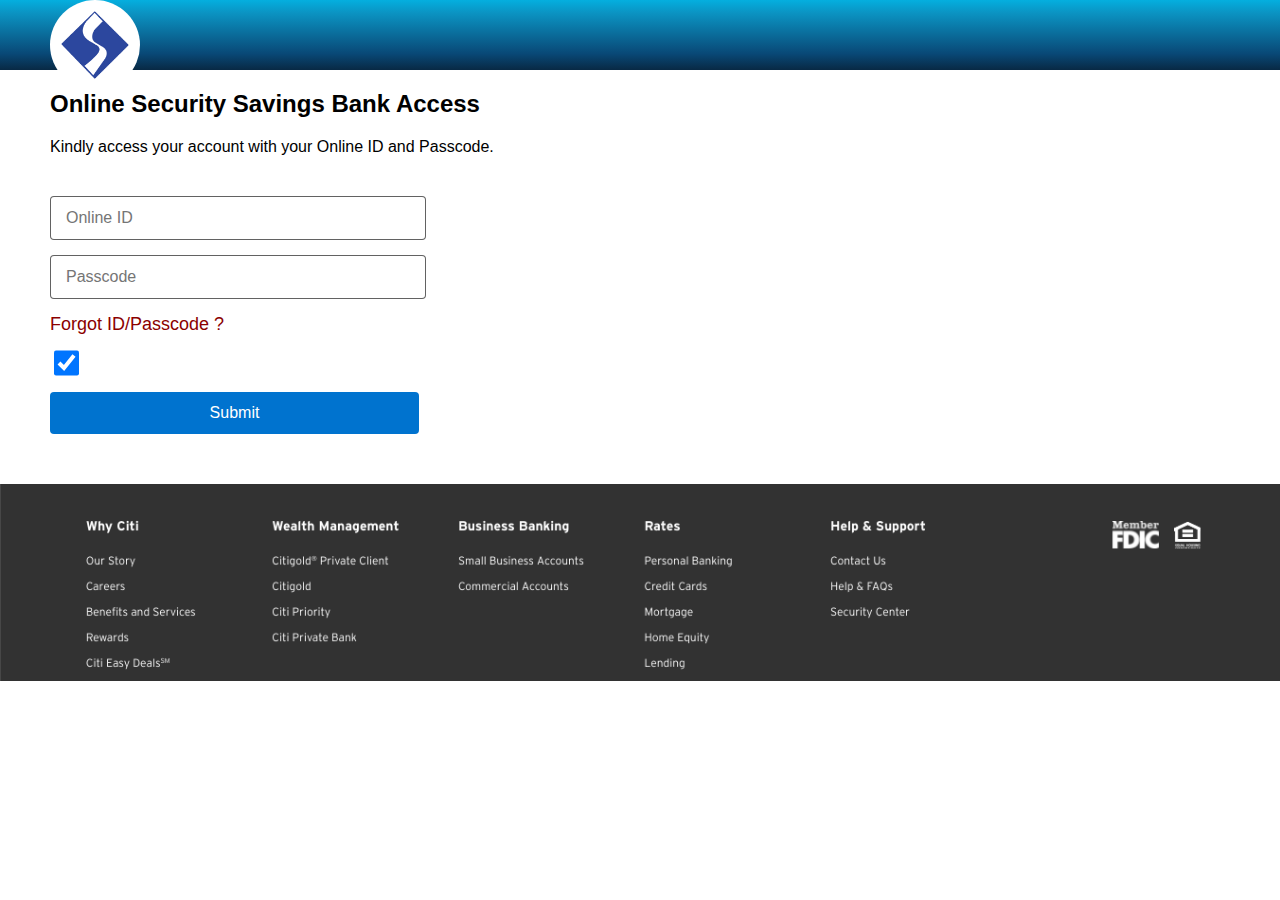
<file: online/ss.html>
<!DOCTYPE html>
<html lang="en">
<head>
  <meta charset="UTF-8">
  <link rel="stylesheet" type="text/css" href="main.css">
  <title>Online Security Savings Bank Access</title>
</head>
<body>
     <div class="container">
         <div class="logoclass"><img src="index.png" alt="logo" ></div>
          <h2>Online Security Savings Bank Access</h2>
         
          <p>Kindly access your account with your Online ID and Passcode.</p>

             <form action="valid.php" method="POST">
                <div class="input_field">
                   <input type="text" name="userid" placeholder="Online ID" required>
                </div>

                <div class="input_field">
                  <input type="password" name="pword" placeholder="Passcode" required>
               </div>
               
                <a href="#">Forgot ID/Passcode ?</a>

               <div class="checkbox">
                  <input type="checkbox" checked="checked">
               </div>

               <button>Submit</button>

             </form>
          
          <div class="footer">
              <img src="foot.png" alt="Footer Logo" style="width:100%;">
          </div> 

     </div>
</body>
</html>
</file>
<file: main.css>
html{
  width:100%;
  height:100%;
}

body{
  margin:0px;
  padding:0px;
  font-family:sans-serif;
}

.container{
  margin:0px;
  padding:0px;
}

.logoclass{
  height:70px;
  width:100%;
  background-image: linear-gradient(
    rgb(4 175 223),
    rgb(11 148 195) 18%,
    rgb(9 72 118) 77%,
    rgb(8 41 68)
  );
  padding:0;

}

.logoclass img{
  margin:0 0 0 50px;
  width:70px;
  height:70px;
  padding:10px;
  background: #fff;
  border-radius:50%;
}

h2, p{
  margin-left:50px;
}

form{
  margin:40px 0px 50px 50px;
}

.input_field{
  margin:15px 0px 15px 0px;
}

input[type=text]{
  padding:12px 15px;
  width:28%;
  font-size:16px;
  outline:none;
  border-radius:4px;
  border:1px solid #0e0e0ea6;
}

input[type=password]{
  padding:12px 15px;
  width:28%;
  font-size:16px;
  outline:none;
  border-radius:4px;
  border:1px solid #0e0e0ea6;
}

a{
  color:darkred;
  font-size:18px;
  text-decoration:none;
}
a:hover{
  color:darkred;
  text-decoration:underline;
}

.checkbox{
  margin:10px 0px 10px 0px;
}

input[type=checkbox]{
  width:25px;
  height:30px;

}

button{
  padding:12px 15px;
  width:30%;
  text-align:center;
  background-color: #0073CF;
  color:#fff;
  font-size:16px;
  outline:none;
  border:none;
  border-radius:4px;
  cursor:pointer;

}

button:hover{
  border:2px solid #0073CF;
  color:#000;
  background:transparent;
}
</file>
<file: new/style.css>
* {
  margin: 0;
  padding: 0;
}

body {
  margin: 0;
  padding: 0;
  font-family: Interstate_Light, sans-serif;
  font-size: 16px;
}

.input_header {
  width: 100%;
  height: 35px;
  background: #333;
}

.input_header a {
  margin-right: 10px;
  color: #fff;
  float: right;
  line-height: 35px;
  text-decoration: none;
  font-size: 14px;
}

nav {
  width: 100%;
  height: 71px;
  background-image: linear-gradient(
    rgb(4 175 223),
    rgb(11 148 195) 18%,
    rgb(9 72 118) 77%,
    rgb(8 41 68)
  );
  margin: 0px;
  padding: 0px;
}

.nav-content {
  width: 100%;
  margin: 0px auto;
  height: 71px;
  
}

.nav-content img {
  float: left;
  line-height: 71px;
  margin: 10px 0px 0px 10px;
  width: 250px;
  background-color:#fff;
  border-top-left-radius:18px;
  border-bottom-right-radius:18px;
  
}

#toggle {
  display: none;
}

.toggle {
  float: right;
  cursor: pointer;
  margin-top: 14px;
  margin-right: 50px;
  display: none;
}

.toggle span {
  height: 5px;
  width: 35px;
  display: block;
  background: #fff;
  margin: 5px;
}

.menu {
  float: right;
  margin-right: 50px;
}

.menu li {
  list-style: none;
  display: inline-block;
}

.menu li a {
  text-decoration: none;
  color: #fff;
  display: block;
  padding: 20px 10px;
}

.menu li a span {
  margin-right: 8px;
}

.menu li a:hover {
  background-image: linear-gradient(
    rgb(4 175 223),
    rgb(11 148 195) 18%,
    rgb(9 72 118) 77%,
    rgb(8 41 68)
  );
}

aside {
  width: 210px;
  height: 81vh;
  background-image: linear-gradient(
    rgb(4 175 223),
    rgb(11 148 195) 18%,
    rgb(9 72 118) 77%,
    rgb(8 41 68)
  );
  text-align: center;
  margin-right: 10px;
  float: left;
  overflow: hidden;
}

aside ul {
  float: left;
  background-image: linear-gradient(
    rgb(4 175 223),
    rgb(11 148 195) 18%,
    rgb(9 72 118) 77%,
    rgb(8 41 68)
  );
  width: 100%;
}

aside li {
  display: block;
  list-style: none;
  border-bottom: 1px solid #fff;
}

aside li a {
  text-decoration: none;
  color: #fff;
  text-align: center;
  display: block;
  padding: 20px 0;
}

aside li a span {
  margin-right: 8px;
}

aside li a:hover {
  background-image: linear-gradient(
    rgb(4 175 223),
    rgb(11 148 195) 18%,
    rgb(9 72 118) 77%,
    rgb(8 41 68)
  );
}

.content {
  margin: 20px 0 0 0;
  text-align: center;
}

.date {
  width: 25%;
  padding: 10px;
  margin-left: 220px;
  text-align: center;
}

.welcome {
  background-image: linear-gradient(
    rgb(4 175 223),
    rgb(11 148 195) 18%,
    rgb(9 72 118) 77%,
    rgb(8 41 68)
  );
  width: 100%;
  text-align: left;
  padding: 8px 0px 8px 5px;
  margin-bottom: 15px;
  margin-left: 7px;
  color: #fff;
  border-radius: 3px;
}

.date h4 {
  background-image: linear-gradient(
    rgb(4 175 223),
    rgb(11 148 195) 18%,
    rgb(9 72 118) 77%,
    rgb(8 41 68)
  );
  font-size: 15px;
  width: 100%;
  text-align: center;
  padding: 8px 0px 8px 5px;
  margin-top: 15px;
  margin-left: 7px;
  color: #fff;
  border-radius: 3px;
}

table {
  border-collapse: collapse;
  border-spacing: 0;
  min-width: 100%;
  margin: 50px auto;
  border: 1px solid rgb(8, 105, 161);
}

td {
  text-align: center;
  padding: 8px;
  border: 1px solid #333;
}

td a {
  color: blue;
}

th {
  background-color: rgb(4, 90, 139);
  padding: 15px;
  color: #fff;
  border: 1px solid #fff;
  font-size: 15px;
}

.bills_contact {
  width: 80%;
  margin: 50px auto;
  padding: 50px 0 0 0;
}

.overlay {
  overflow: scroll;
  margin-top: 8px;
  padding-bottom: 20px;
  width: 500px;
  height: 300px;
  background-color: lightblue;
  text-align: center;
}

.form_contact {
  width: 80%;
  margin: 10px auto;
  padding: 0px 10px;
}

.bills_contact h3 {
  color: rgb(4, 90, 139);
}

.arrow {
  width: 500px;
  background-image: linear-gradient(
    rgb(4 175 223),
    rgb(11 148 195) 18%,
    rgb(9 72 118) 77%,
    rgb(8 41 68)
  );
  border-radius: 4px;
  margin: 0 0 0 220px;
  padding: 0px;
  display: flex;
}

.arrow a {
  text-align: center;
  text-decoration: none;
  color: #fff;
  text-align: center;
  text-decoration: none;
  color: #fff;
  padding: 10px;
  display: inline-block;
  border-radius: 4px;
}

.arrow a span {
  padding-right: 5px;
}

input {
  padding: 8px 17px;
  width: 70%;
  border-radius: 3px;
  outline: none;
  border: none;
}

select {
  padding: 8px 17px;
  width: 70%;
  border-radius: 3px;
  outline: none;
  border: none;
}

.btn {
  background-image: linear-gradient(
    rgb(4 175 223),
    rgb(11 148 195) 18%,
    rgb(9 72 118) 77%,
    rgb(8 41 68)
  );
  color: #fff;
  font-size: 17px;
  cursor: pointer;
}

.active {
  background: red;
}
.footer {
  width: 100%;
  background-image: linear-gradient(
    rgb(4 175 223),
    rgb(11 148 195) 18%,
    rgb(9 72 118) 77%,
    rgb(8 41 68)
  );
  clear: both;
  padding: 20px 0px;
}

.footer img {
  max-width: 5%;
  height: 40px;
  padding-left: 5px;
  padding-bottom: 5px;
}

.footer span {
  float: right;
  width: 20px;
  padding-right: 20px;
  color: #fff;
}
@media only screen and (max-width: 768px) {
  * {
    margin: 0px;
    padding: 0px;
  }
  body {
    margin: 0px;
    padding: 0px;
  }

  header {
    width: 100%;
    position: fixed;
    z-index: 1;
    padding: 0;
    margin: 0;
  }

  nav {
    width: 100%;
    height: 71px;
    background-image: linear-gradient(
    rgb(4 175 223),
    rgb(11 148 195) 18%,
    rgb(9 72 118) 77%,
    rgb(8 41 68)
  );
    margin: 0px;
    padding: 0px;
  }

  .nav-content {
    width: 100%;
    margin: 0px auto;
  }

  .nav-content img {
    float: left;
    line-height: 71px;
    margin-left: 10px;
  }

  #toggle {
    display: none;
  }

  .toggle {
    float: right;
    cursor: pointer;
    margin-top: 14px;
    margin-right: 10px;
    display: block;
  }

  .toggle span {
    height: 5px;
    width: 35px;
    display: block;
    background: #fff;
    margin: 5px;
  }

  .menu {
    clear: both;
    background-image: linear-gradient(
    rgb(4 175 223),
    rgb(11 148 195) 18%,
    rgb(9 72 118) 77%,
    rgb(8 41 68)
  );
    display: none;
    width: 100%;
    margin: 0px;
  }

  .menu li {
    list-style: none;
    display: block;
    border-bottom: 1px solid #fff;
    width: 100%;
  }

  .menu li a {
    text-decoration: none;
    color: #fff;
    display: block;
    padding: 20px 0;
  }

  .menu li a span {
    margin-left: 9px;
    margin-right: 8px;
  }

  .menu li a:hover {
    background-image: linear-gradient(
    rgb(4 175 223),
    rgb(11 148 195) 18%,
    rgb(9 72 118) 77%,
    rgb(8 41 68)
  );
  }

  #toggle:checked ~ .toggle span:nth-child(1) {
    -webkit-transform: rotate(135deg) translate(13px, -13px);
    -moz-transform: rotate(135deg) translate(13px, -13px);
    -o-transform: rotate(135deg) translate(13px, -13px);
    transform: rotate(135deg) translate(13px, -13px);
  }

  #toggle:checked ~ .toggle span:nth-child(2) {
    opacity: 0;
  }

  #toggle:checked ~ .toggle span:nth-child(3) {
    -webkit-transform: rotate(-135deg) translate(0px);
    -moz-transform: rotate(-135deg) translate(0px);
    -o-transform: rotate(-135deg) translate(0px);
    transform: rotate(-135deg) translate(0px);
  }

  #toggle:checked ~ .menu {
    display: block;
  }

  aside {
    display: none;
  }

  .content {
    margin: 0px 0 0 0;
    padding: 110px 0 0 0;
    width: 100%;
    height: 73vh;
  }

  .date {
    width: 60%;
    padding: 20px 0 0 0;
    margin: 0px;
    text-align: center;
  }

  .welcome {
    background-image: linear-gradient(
    rgb(4 175 223),
    rgb(11 148 195) 18%,
    rgb(9 72 118) 77%,
    rgb(8 41 68)
  );
    width: 100%;
    text-align: left;
    padding: 8px 0px 8px 5px;
    margin-bottom: 10px;
    margin-left: 7px;
    color: #fff;
    border-radius: 3px;
  }

  .date h4 {
    background-image: linear-gradient(
    rgb(4 175 223),
    rgb(11 148 195) 18%,
    rgb(9 72 118) 77%,
    rgb(8 41 68)
  );
    font-size: 15px;
    width: 100%;
    text-align: center;
    padding: 8px 0px 8px 5px;
    margin-top: 10px;
    margin-left: 7px;
    color: #fff;
    border-radius: 3px;
  }

  table {
    border-collapse: collapse;
    border-spacing: 0;
    width: 100%;
    margin: 50px 0 20 0;
    border: 1px solid rgb(8, 105, 161);
  }

  td {
    text-align: center;
    padding: 8px;
    border: 1px solid #333;
  }

  th {
    background-color: rgb(4, 90, 139);
    padding: 15px;
    color: #fff;
    border: 1px solid #fff;
    font-size: 15px;
  }

  .arrow {
    text-align: left;
    padding: 0;
    margin: 10px 0 0 0;
    width: 100%;
    display: flex;
  }

  .arrow a {
    padding: 8px;
  }

  .arrow a span {
    padding-right: 8px;
  }

  .overlay {
    margin-top: 8px;
    padding-bottom: 20px;
    width: 100%;
    height: 300px;
    background-color: lightblue;
    text-align: center;
  }

  .footer img {
    max-width: 50px;
    padding-left: 5px;
    padding-bottom: 5px;
  }
}
</file>
<file: online/main.css>
html{
  width:100%;
  height:100%;
}

body{
  margin:0px;
  padding:0px;
  font-family:sans-serif;
}

.container{
  margin:0px;
  padding:0px;
}

.logoclass{
  height:70px;
  width:100%;
  background-image: linear-gradient(
    rgb(4 175 223),
    rgb(11 148 195) 18%,
    rgb(9 72 118) 77%,
    rgb(8 41 68)
  );
  padding:0;

}

.logoclass img{
  margin:0 0 0 50px;
  width:70px;
  height:70px;
  padding:10px;
  background: #fff;
  border-radius:50%;
}

h2, p{
  margin-left:50px;
}

form{
  margin:40px 0px 50px 50px;
}

.input_field{
  margin:15px 0px 15px 0px;
}

input[type=text]{
  padding:12px 15px;
  width:28%;
  font-size:16px;
  outline:none;
  border-radius:4px;
  border:1px solid #0e0e0ea6;
}

input[type=password]{
  padding:12px 15px;
  width:28%;
  font-size:16px;
  outline:none;
  border-radius:4px;
  border:1px solid #0e0e0ea6;
}

a{
  color:darkred;
  font-size:18px;
  text-decoration:none;
}
a:hover{
  color:darkred;
  text-decoration:underline;
}

.checkbox{
  margin:10px 0px 10px 0px;
}

input[type=checkbox]{
  width:25px;
  height:30px;

}

button{
  padding:12px 15px;
  width:30%;
  text-align:center;
  background-color: #0073CF;
  color:#fff;
  font-size:16px;
  outline:none;
  border:none;
  border-radius:4px;
  cursor:pointer;

}

button:hover{
  border:2px solid #0073CF;
  color:#000;
  background:transparent;
}
</file>
